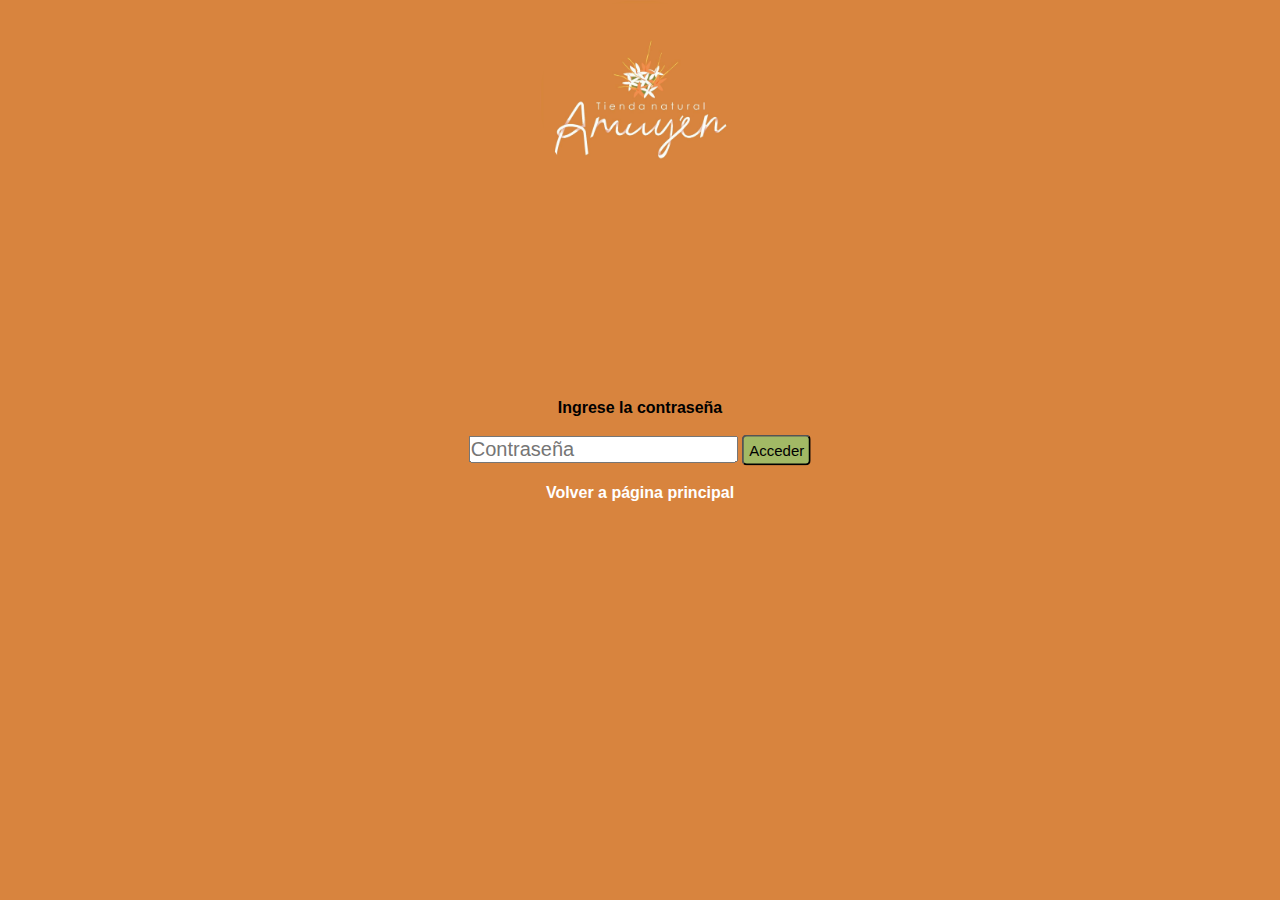
<file: Amuyen-main/administracion.html>
<!DOCTYPE html>
<html lang="en">

<head>
    <meta charset="UTF-8"/>
    <meta name="viewport" content="width=device-width, initial-scale=1.0"/>
    <title>Administración - Amuyén</title>
    <link rel="stylesheet" href="styles/generales.css"/>
    <link rel="stylesheet" href="styles/admin.css"/>    
    <link rel="icon" href="images/icono-pestaña.ico" />
    
</head>

<body>
    <div class="general-container">
        <header class="temp-header">
            <div class="d-header">
                <img class="logo" src="images/SAVE_20220531_084519.jpg" alt="logo" />
            </div>
        </header>
        <main>
        <div id="acceso"></div>

        <div id="popup">
            <h2>Ingrese la contraseña</h2>
            <br>
            <input type="password" id="contraseña" placeholder="Contraseña">

            <button id="enviar">Acceder</button>
            <br><br>
            <a href="index.html">
                <h2>Volver a página principal</h2>
            </a>
        </div>
    </main>
    </div>

    <script src="./js/admin.js"></script>
</body>

</html>
</file>
<file: Amuyen-main/styles/generales.css>
@import url("https://fonts.googleapis.com/css2?family=Montserrat:wght@300&display=swap");

* {
  margin: 0;
  padding: 0;
}

body {
  font-family: Arial, sans-serif;
}

/*--------------------------- TEMPLATE AREAS --------------------------*/

.temp-header {
  grid-area: header;
}

.temp-nav {
  grid-area: nav;
}

.temp-main {
  grid-area: main;
}

.temp-footer {
  grid-area: footer;
}

/*------------------------- GENERAL CONTAINER ------------------*/

.general-container {
  display: grid;
  grid-template-columns: repeat(3, auto);
  grid-template-rows: repeat(4, auto);
  grid-template-areas:
    "header header header"
    "nav nav nav"
    "main main main"
    "footer footer footer";
}

/*------------------------- HEADER -----------------------------*/

header {
  background-color: #d8843e;
}

.d-header {
  display: flex;
  justify-content: center;
  background-color: #d8843e;
}

.d-button {
  display: flex;
  background-color: #d8843e;
  margin-right: 10px;
}

.logo {
  width: 200px;
  border-radius: 50%;
}

/*------------------------- NAV -----------------------------*/

.abrir-menu,
.cerrar-menu {
  display: none;
  color: white;
}

nav {
  background-color: #d8843e;
  text-align: center;
}

.ul-container {
  display: flex;
  justify-content: center;
  align-items: center;
  padding: 15px;
  list-style-type: none;
}

nav ul li a {
  padding-right: 15px;
  padding-left: 15px;
  text-decoration: none;
  color: white;
  font-family: "Montserrat", sans-serif;
  margin-right: 10px;
}

nav ul li a:hover {
  text-decoration-line: underline;
  text-decoration-thickness: 2px;
}

/*------------------------- FOOTER -----------------------------*/

footer {
  color: white;
  background-color: #d8843e;
  opacity: 100%;
  height: 250px;
  padding: 20px;
}

h4 {
  margin-bottom: 15px;
}

a {
  text-decoration: none;
  color: white;
}

.elementos-footer {
  display: flex;
  justify-content: space-evenly;
  flex-wrap: wrap;
  font-family: "Montserrat", sans-serif;
  padding-top: 30px;
  color: white;
}

.navegacion {
  list-style: none;
}

.navegacion a {
  text-decoration: none;
  color: white;
}

.info-footer {
  text-align: center;
}

.contact {
  display: flex;
  margin-top: 5px;
}

.contact a p,
.redes a p {
  color: white;
}

.redes {
  display: flex;
  margin-top: 5px;
}
#admin a{
  color: white;
  text-align: right;
  font-size: 35px;
  margin: 30px 60px;
}
/* -------------------------- MEDIA QUERIES ------------------------------------*/

@media (min-width: 340px) {
  .general-container {
    display: grid;
    grid-template: auto auto auto auto / auto;
    grid-template-areas:
      "header"
      "nav"
      "main"
      "footer";
  }

  body {
    font-size: 12px;
  }

  .ul-container {
    display: none;
  }

  .abrir-menu,
  .cerrar-menu {
    display: block;
    border: 0;
    font-size: 1.25rem;
    background-color: transparent;
    cursor: pointer;
  }

  h2 {
    font-size: 16px;
  }

  .ul-container {
    visibility: hidden;
    display: flex;
    flex-direction: column;
    gap: 1rem;
    position: absolute;
    left: 0;
    list-style-type: none;
    background-color: #d8843e;
    z-index: 1;
  }

  .ul-container.visible {
    visibility: visible;
  }

  .p-destacados {
    font-size: 15px;
  }

  .image-container {
    overflow: hidden;
    width: 250px;
    height: 250px;
    transition: width 0.3s, height 0.3s;
  }

  .sec-articles {
    margin-top: 50px;
    background-color: white;
    display: grid;
    grid-template-columns: repeat(1, auto);
    grid-template-rows: repeat(1, auto);
    text-align: justify;
  }
}

@media (min-width: 414px) {
  .general-container {
    display: grid;
    grid-template: auto auto auto auto / auto;
    grid-template-areas:
      "header"
      "nav"
      "main"
      "footer";
  }

  body {
    font-size: 12px;
  }

  nav ul li a {
    padding: 2px;
    font-size: 10px;
  }

  h2 {
    font-size: 14px;
  }

  .image-container {
    overflow: hidden;
    width: 150px;
    height: 150px;
    transition: width 0.3s, height 0.3s;
  }

  .sec-articles {
    margin-top: 50px;
    background-color: white;
    display: grid;
    grid-template-columns: repeat(1, auto);
    grid-template-rows: repeat(1, auto);
    text-align: justify;
  }
}

@media (min-width: 485px) {
  .general-container {
    display: grid;
    grid-template: auto auto auto auto / auto;
    grid-template-areas:
      "header"
      "nav"
      "main"
      "footer";
  }

  body {
    font-size: 12px;
  }

  nav ul li a {
    padding: 5px;
  }

  .image-container {
    overflow: hidden;
    /* Ocultar parte de la imagen que esté fuera del contenedor */
    width: 180px;
    /* Ancho inicial del contenedor */
    height: 180px;
    transition: width 0.3s, height 0.3s;
    /* Agregar una transición suave */
  }

  .sec-articles {
    margin-top: 50px;
    background-color: white;
    display: grid;
    grid-template-columns: repeat(1, auto);
    grid-template-rows: repeat(1, auto);
    text-align: justify;
  }
}

@media (min-width: 543px) {
  .general-container {
    display: grid;
    grid-template: auto auto auto auto / auto;
    grid-template-areas:
      "header"
      "nav"
      "main"
      "footer";
  }

  body {
    font-size: 14px;
  }

  nav ul li a {
    padding: 5px;
  }

  h4 {
    font-size: 16px;
  }

  .image-container {
    overflow: hidden;
    width: 200px;
    height: 200px;
    transition: width 0.3s, height 0.3s;
  }

  .sec-articles {
    margin-top: 50px;
    background-color: white;
    display: grid;
    grid-template-columns: repeat(1, auto);
    grid-template-rows: repeat(1, auto);
    text-align: justify;
  }
}

@media (min-width: 630px) {
  .general-container {
    display: grid;
    grid-template: auto auto auto auto / auto;
    grid-template-areas:
      "header"
      "nav"
      "main"
      "footer";
  }

  body {
    font-size: 14px;
  }

  h4 {
    font-size: 16px;
  }

  nav ul li a {
    font-size: 12px;
    padding: 4px;
  }

  .abrir-menu {
    display: none;
  }

  .cerrar-menu {
    display: none;
  }

  .ul-container {
    display: flex;
    flex-direction: row;
    visibility: visible;
    position: relative;
    padding: 10px;
    list-style-type: none;
    background-color: #d8843e;
  }

  .image-container {
    overflow: hidden;
    width: 250px;
    height: 250px;
    transition: width 0.3s, height 0.3s;
  }

  .sec-articles {
    margin-top: 50px;
    background-color: white;
    display: grid;
    grid-template-columns: repeat(1, auto);
    grid-template-rows: repeat(1, auto);
    text-align: justify;
  }
}

@media (min-width: 720px) {
  .general-container {
    display: grid;
    grid-template: auto auto auto auto / auto auto;
    grid-template-areas:
      "header header"
      "nav nav"
      "main main"
      "footer footer";
  }

  nav ul li a {
    font-size: 14px;
    padding: 5px;
  }

  .image-container {
    overflow: hidden;
    width: 250px;
    height: 250px;
    transition: width 0.3s, height 0.3s;
  }

  .sec-articles {
    margin-top: 50px;
    background-color: white;
    display: grid;
    grid-template-columns: repeat(2, auto);
    grid-template-rows: repeat(2, auto);
    text-align: justify;
  }
}

@media (min-width: 744px) {
  .general-container {
    display: grid;
    grid-template: auto auto auto auto / auto auto;
    grid-template-areas:
      "header header"
      "nav nav"
      "main main"
      "footer footer";
  }

  .image-container {
    overflow: hidden;
    width: 250px;
    height: 250px;
    transition: width 0.3s, height 0.3s;
  }

  section div table {
    background-color: rgb(98, 97, 97);
    margin-left: 30px;
    margin-right: 30px;
  }
}

@media (min-width: 885px) {
  .general-container {
    display: grid;
    grid-template: auto auto auto auto / auto auto;
    grid-template-areas:
      "header header"
      "nav nav"
      "main main"
      "footer footer";
  }

  nav ul li a {
    font-size: 16px;
    padding: 10px;
  }

  .image-container {
    overflow: hidden;
    width: 300px;
    height: 300px;
    transition: width 0.3s, height 0.3s;
  }

  .sec-articles {
    margin-top: 50px;
    background-color: white;
    display: grid;
    grid-template-columns: repeat(2, auto);
    grid-template-rows: repeat(2, auto);
    text-align: justify;
  }

  section div table {
    background-color: rgb(98, 97, 97);
    margin-left: 30px;
    margin-right: 30px;
  }
}

@media (min-width: 965px) {
  .general-container {
    display: grid;
    grid-template: auto auto auto auto / auto auto;
    grid-template-areas:
      "header header"
      "nav nav"
      "main main"
      "footer footer";
  }

  .image-container {
    overflow: hidden;
    width: 300px;
    height: 300px;
    transition: width 0.3s, height 0.3s;
  }

  .sec-articles {
    margin-top: 50px;
    background-color: white;
    display: grid;
    grid-template-columns: repeat(2, auto);
    grid-template-rows: repeat(2, auto);
    text-align: justify;
  }

  section div table {
    background-color: rgb(98, 97, 97);
    margin-left: 30px;
    margin-right: 30px;
  }
}

@media screen and (min-width: 1000px) {
  .general-container {
    display: grid;
    grid-template: auto auto auto auto / auto auto;
    grid-template-areas:
      "header header"
      "nav nav"
      "main main"
      "footer footer";
  }

  .image-container {
    overflow: hidden;
    width: 180px;
    height: 180px;
    transition: width 0.3s, height 0.3s;
  }

  section div table {
    background-color: rgb(98, 97, 97);
    margin-left: 30px;
    margin-right: 30px;
  }
}

@media screen and (min-width: 1024px) {
  .general-container {
    display: grid;
    grid-template: auto auto auto auto / auto auto;
    grid-template-areas:
      "header header"
      "nav nav"
      "main main"
      "footer footer";
  }

  .image-container {
    overflow: hidden;
    width: 180px;
    height: 180px;
    transition: width 0.3s, height 0.3s;
  }

  section div table {
    background-color: rgb(98, 97, 97);
    margin-left: 30px;
    margin-right: 30px;
  }
}

@media screen and (min-width: 1035px) {
  .general-container {
    display: grid;
    grid-template: auto auto auto auto / auto auto auto;
    grid-template-areas:
      "header header header"
      "nav nav nav"
      "main main main"
      "footer footer footer";
  }

  .image-container {
    overflow: hidden;
    width: 200px;
    height: 200px;
    transition: width 0.3s, height 0.3s;
  }
}

@media screen and (min-width: 1250px) {
  .general-container {
    display: grid;
    grid-template: auto auto auto auto / auto auto auto;
    grid-template-areas:
      "header header header"
      "nav nav nav"
      "main main main"
      "footer footer footer";
  }

  body {
    font-size: 16px;
  }

  nav ul li a {
    padding: 15px;
    font-size: 16px;
  }

  h2 {
    font-size: 16px;
  }

  .image-container {
    overflow: hidden;
    width: 250px;
    height: 250px;
    transition: width 0.3s, height 0.3s;
  }
}

/* Estilos CSS MLM*/

.p-frecuentes {
  font-family: "Montserrat", sans-serif;
  font-size: 50px;
  color: white;
  text-align: center;
  width: auto;
  position: static;
}

.p-frase {
  background-color: rgb(162, 185, 101);
  font-family: "Montserrat", sans-serif;
  font-size: 25px;
  font-style: italic;
  color: white;
  text-align: center;
  width: auto;
  position: relative;
}

.sec-preguntas {
  margin-top: 50px;
  background-size: cover;
  background-attachment: fixed;
  background-color: white;
  position: static;
}

.galeria_preguntas {
  display: flex;
  width: auto;
}

.galeria_preguntas img {
  width: 0px;
  flex-grow: 1;
  object-fit: cover;
  opacity: 0.8;
  transition: 0.5s ease;
}

body {
  font-family: Arial, sans-serif;
}

.receta-semana {
  background-color: #f0f0f0;
  padding: 20px;
  border-radius: 5px;
  margin-bottom: 20px;
}

.ultimas-recetas {
  background-color: #e0e0e0;
  padding: 20px;
  border-radius: 5px;
  margin-bottom: 20px;
}

.newsletter {
  background-color: #d0d0d0;
  padding: 20px;
  border-radius: 5px;
}

.p-recetas {
  background-color: rgb(162, 185, 101);
  font-family: "Montserrat", sans-serif;
  font-size: 50px;
  color: white;
  text-align: center;
  width: auto;
  position: relative;
}
</file>
<file: Amuyen-main/styles/admin.css>
main {
    background-color: #d8843e;
    
}

#popup {
    position: fixed;
    top: 50%;
    left: 50%;
    transform: translate(-50%, -50%);
    padding: 20px;
    /* background-color: #fff; */
    /* border: 1px solid #ccc; */
    /*box-shadow: 0 0 10px rgba(0, 0, 0, 0.1);*/
    z-index: 1000;
    font-family: Arial, Helvetica, sans-serif;
    text-align: center;
    /* background-color: #d8843e; */
    


}


#acceso {
    position: fixed;
    top: 0;
    left: 0;
    width: 100%;
    height: 100%;
    /* background: rgba(0, 0, 0, 0.5); */
    z-index: 999;
    background-color: #d8843e;
    margin-top: 160px;

}


#popup a {
    font-size: 10px;
    color: white;
}

#contraseña {
    font-size: 20px;
}

#enviar {
    font-size: 15px;
    background-color: rgb(162, 185, 101);
    padding: 5px;
    border-radius: 5px;
}
#enviar:hover{
    background-color:  rgb(115, 130, 85);
    color:whitesmoke; 
}

.botones button {
    width: 40%;
    margin: 10px;
    height: 80px;
    background-color: rgb(162, 185, 101);
    border-radius: 5px;
}
.botones button:hover{   
    background-color:  rgb(115, 130, 85);
    color:whitesmoke;
}

.botones {
    display: flex;
    flex-direction: column;
    justify-content: center;
    align-items: center;
    height: 80vh;
    
}
</file>
